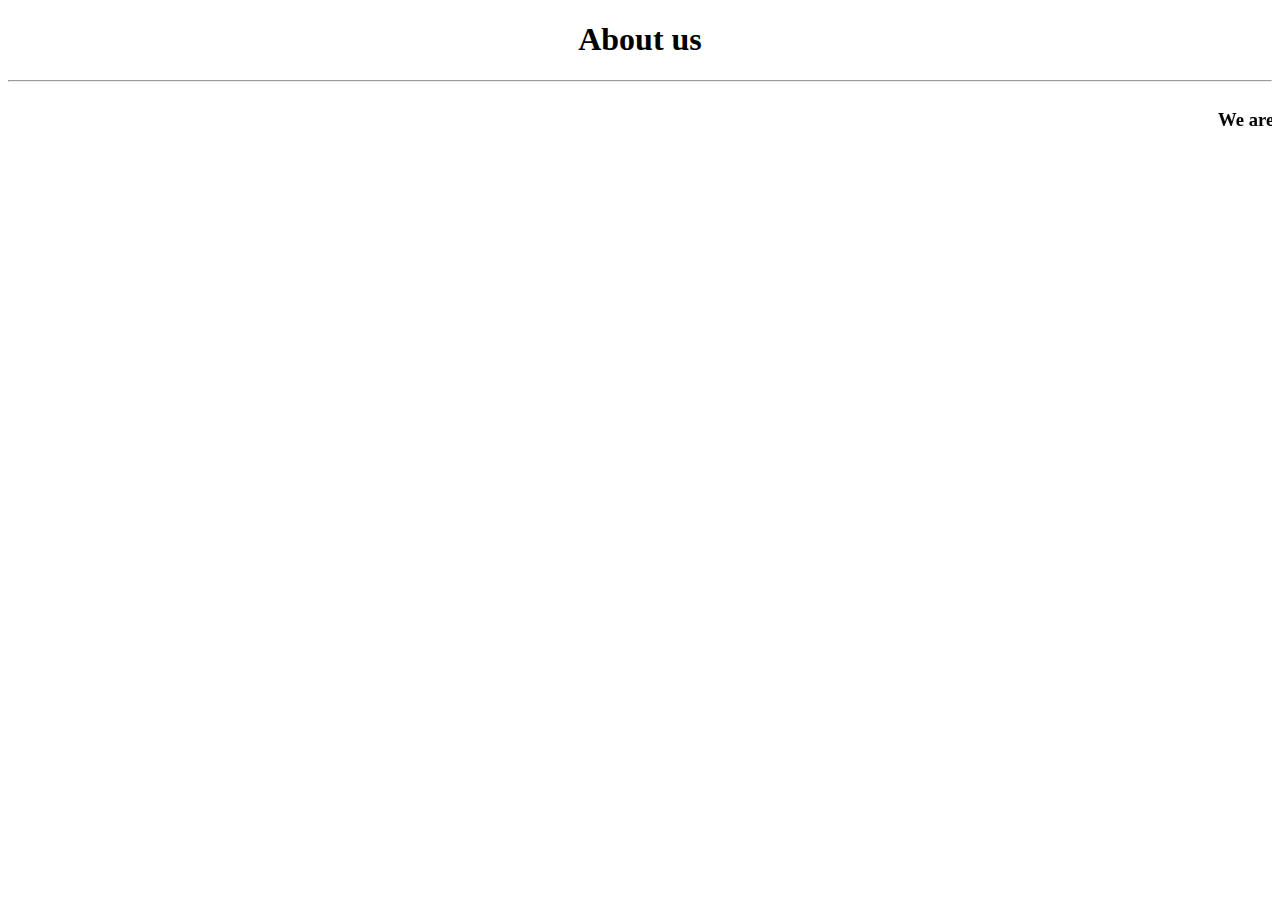
<file: about.html>
<!DOCTYPE html>
<html lang="en">
<head>
    <meta charset="UTF-8">
    <meta http-equiv="X-UA-Compatible" content="IE=edge">
    <meta name="viewport" content="width=device-width, initial-scale=1.0">
    <title>Document</title>
    <style>
        .main{
            
        }
        h1{
            text-align: center;
        }
       
        p{
            display: inline-block;
            
            
        }
    </style>
</head>
<body>
    <div class="main">
       
        <h1>About us</h1>
        <hr>
        
       
        <marquee behavior="" direction="left"><h3> We are providing the information of all hill stations in all over maharashtra .</h3></marquee>
        
        
       
    </div>
</body>
</html>
</file>
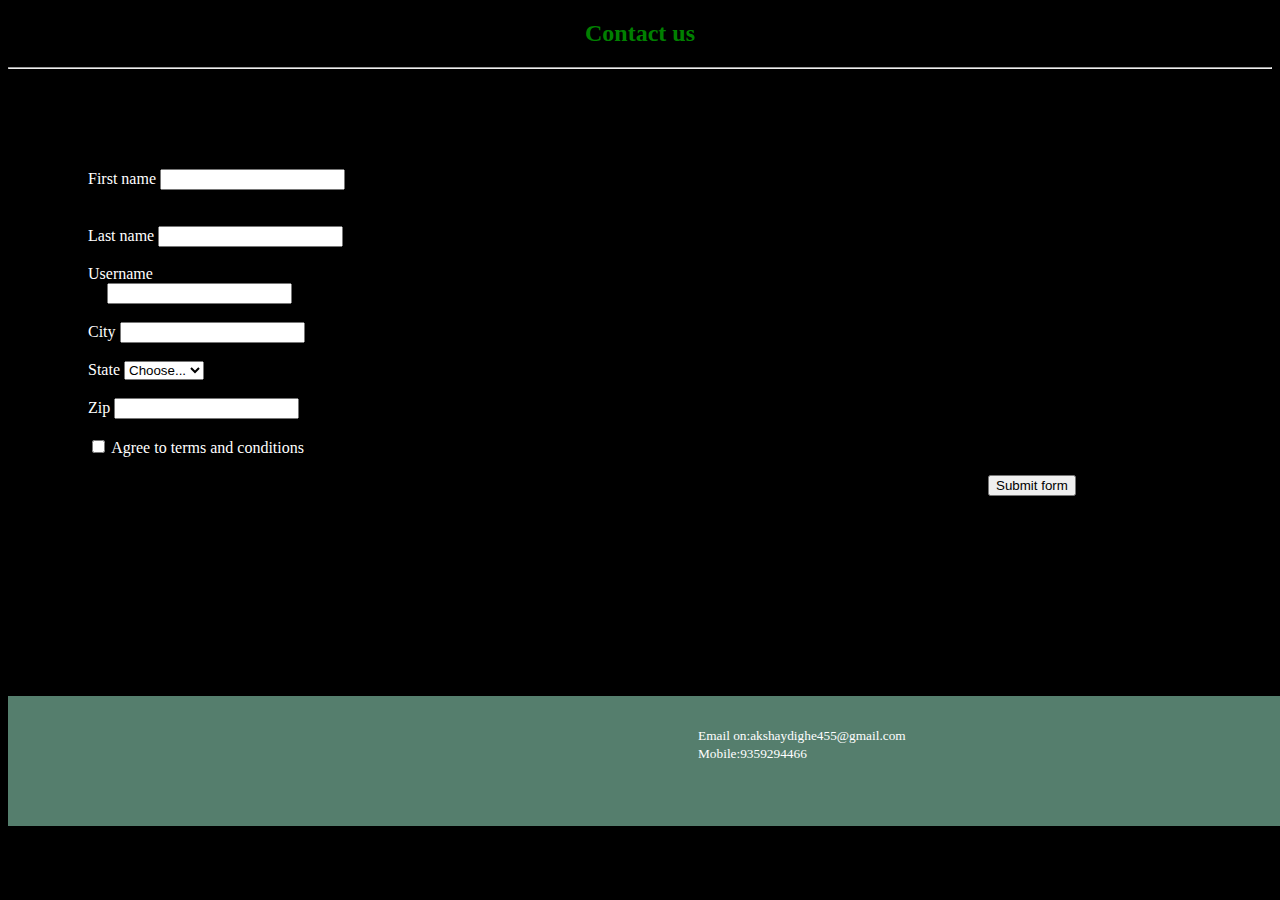
<file: contact.html>
<!DOCTYPE html>
<html lang="en">
<head>
    <meta charset="UTF-8">
    <meta http-equiv="X-UA-Compatible" content="IE=edge">
    <meta name="viewport" content="width=device-width, initial-scale=1.0">
    <title>Document</title>
    <link href="https://cdn.jsdelivr.net/npm/bootstrap@5.0.2/dist/css/bootstrap.min.css" rel="stylesheet" integrity="sha384-EVSTQN3/azprG1Anm3QDgpJLIm9Nao0Yz1ztcQTwFspd3yD65VohhpuuCOmLASjC" crossorigin="anonymous">
    <!-- <link rel="stylesheet" href="https://maxcdn.bootstrapcdn.com/bootstrap/3.4.0/css/bootstrap.min.css"> -->
    <script src="https://ajax.googleapis.com/ajax/libs/jquery/3.4.0/jquery.min.js"></script>
    <script src="https://maxcdn.bootstrapcdn.com/bootstrap/3.4.0/js/bootstrap.min.js"></script>
    <style>
        body{
            background-color:black;
        }
        label{
            color: white;
        }
        h2{
            text-align: center;
            color: green;
        }
        .row{
            margin: 40px;
            margin-left: 80px;
            margin-top: 100px;
        }
        hr{
            color: white;
        }
        button{
            margin-left: 900px;
        }
        .con{
            height: 100px;
            width: 100vw;
            background-color:rgb(85, 126, 109);
            color: white;
            padding-left: 690px;
            margin-top: 200px;
            padding-top: 30px;
        }
    </style>
</head>
<body>
    <h2>Contact us</h2>
    <hr>
    <form class="row g-3 needs-validation" novalidate>
        <div class="col-sm-3">
          <label for="validationCustom01" class="form-label">First name</label>
          <input type="text" class="form-control" id="validationCustom01"  required>
          <div class="valid-feedback">
            Looks good!
          </div>
        </div><br>
        <div class="col-sm-3">
          <label for="validationCustom02" class="form-label">Last name</label>
          <input type="text" class="form-control" id="validationCustom02" required>
          <div class="valid-feedback">
            Looks good!
          </div>
        </div>
        <div class="col-sm-3">
          <label for="validationCustomUsername" class="form-label">Username</label>
          <div class="input-group has-validation">
            <span class="input-group-text" id="inputGroupPrepend">@</span>
            <input type="text" class="form-control" id="validationCustomUsername" aria-describedby="inputGroupPrepend" required>
            <div class="invalid-feedback">
              Please choose a username.
            </div>
          </div>
        </div>
        <div class="col-sm-3">
          <label for="validationCustom03" class="form-label">City</label>
          <input type="text" class="form-control" id="validationCustom03" required>
          <div class="invalid-feedback">
            Please provide a valid city.
          </div>
        </div>
        <div class="col-sm-3">
          <label for="validationCustom04" class="form-label">State</label>
          <select class="form-select" id="validationCustom04" required>
            <option selected disabled value="">Choose...</option>
            <option>...</option>
          </select>
          <div class="invalid-feedback">
            Please select a valid state.
          </div>
        </div>
        <div class="col-sm-3">
          <label for="validationCustom05" class="form-label">Zip</label>
          <input type="text" class="form-control" id="validationCustom05" required>
          <div class="invalid-feedback">
            Please provide a valid zip.
          </div>
        </div>
        <div class="col-12">
          <div class="form-check">
            <input class="form-check-input" type="checkbox" value="" id="invalidCheck" required>
            <label class="form-check-label" for="invalidCheck">
              Agree to terms and conditions
            </label>
            <div class="invalid-feedback">
              You must agree before submitting.
            </div>
          </div>
        </div>
        <div class="col-12">
          <button class="btn btn-primary" type="submit" onclick="check()">Submit form</button>
        </div>
      </form>
      <div class="con">
        <small>Email on:akshaydighe455@gmail.com <br>
        Mobile:9359294466 <br>
         </small>
      </div>
      <script>
        function check(){
            alert("Thank you...!")
        }
      </script>
</body>
</html>
</file>
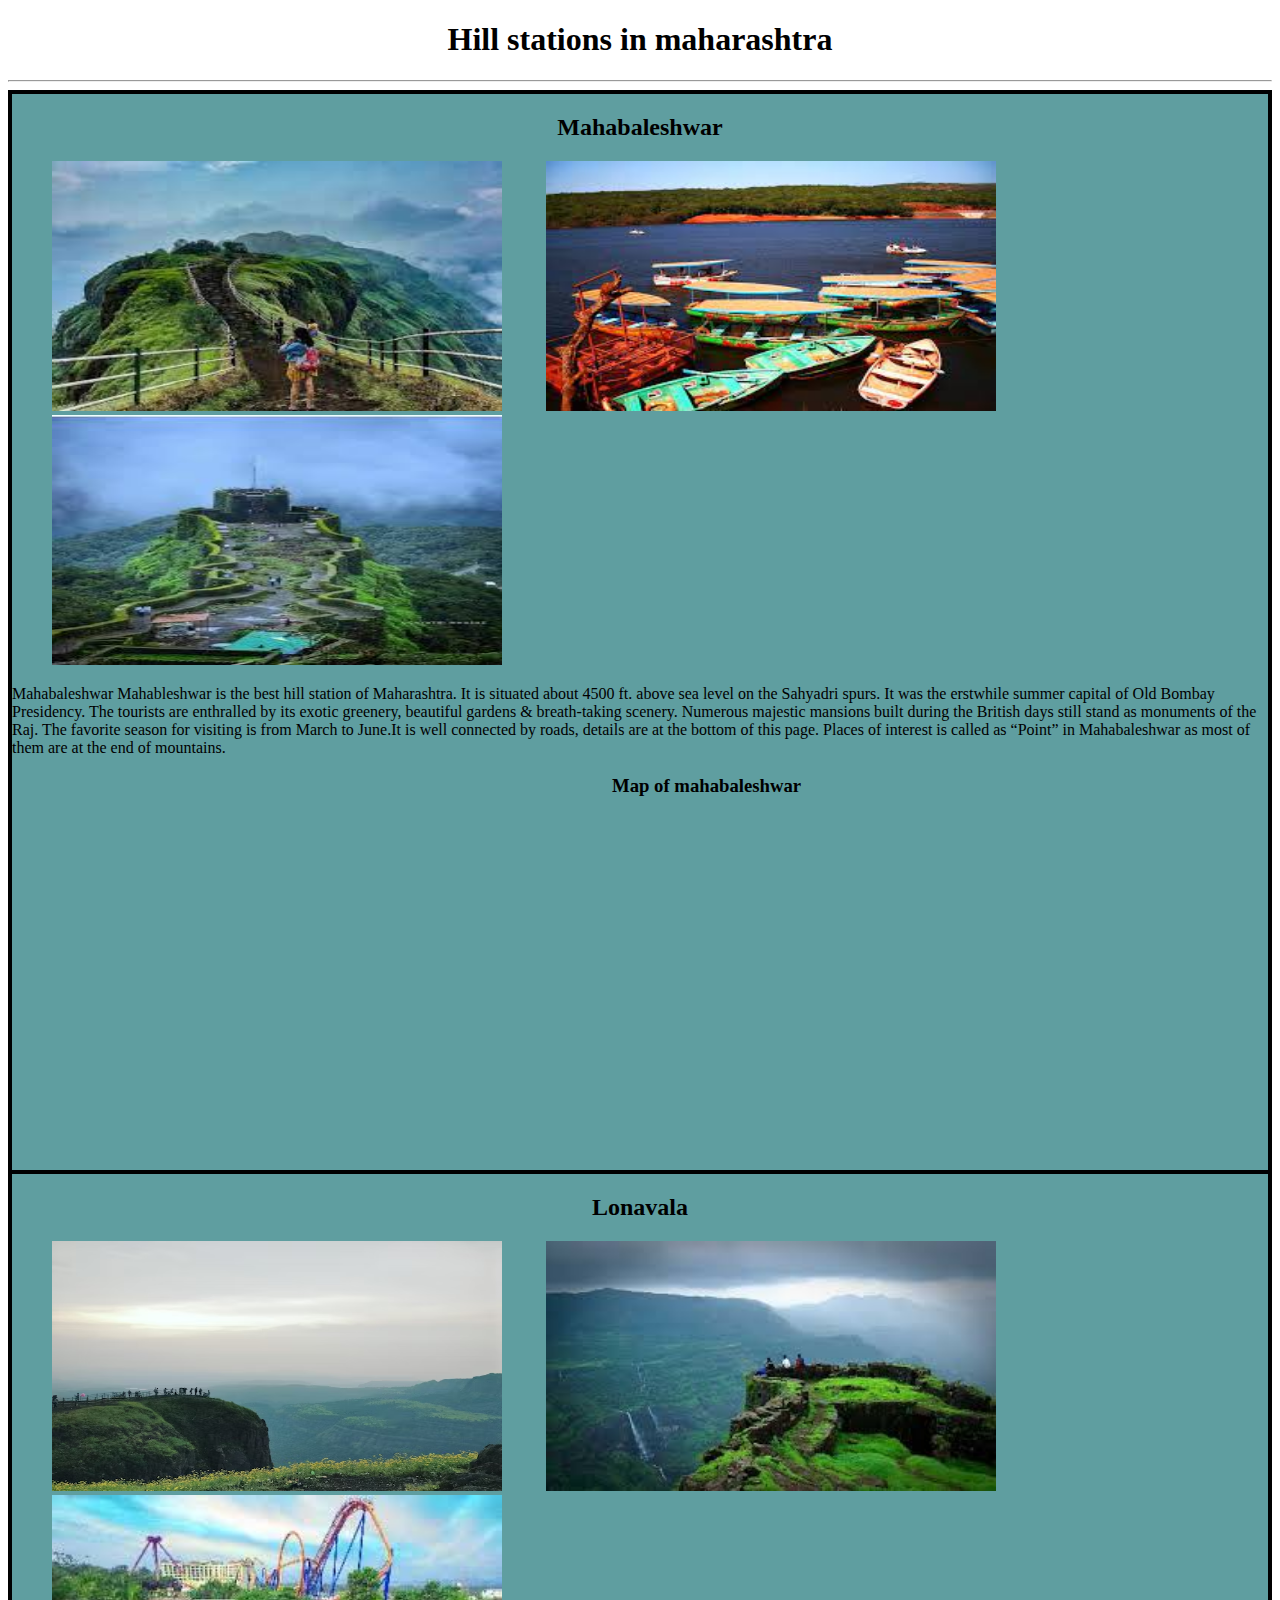
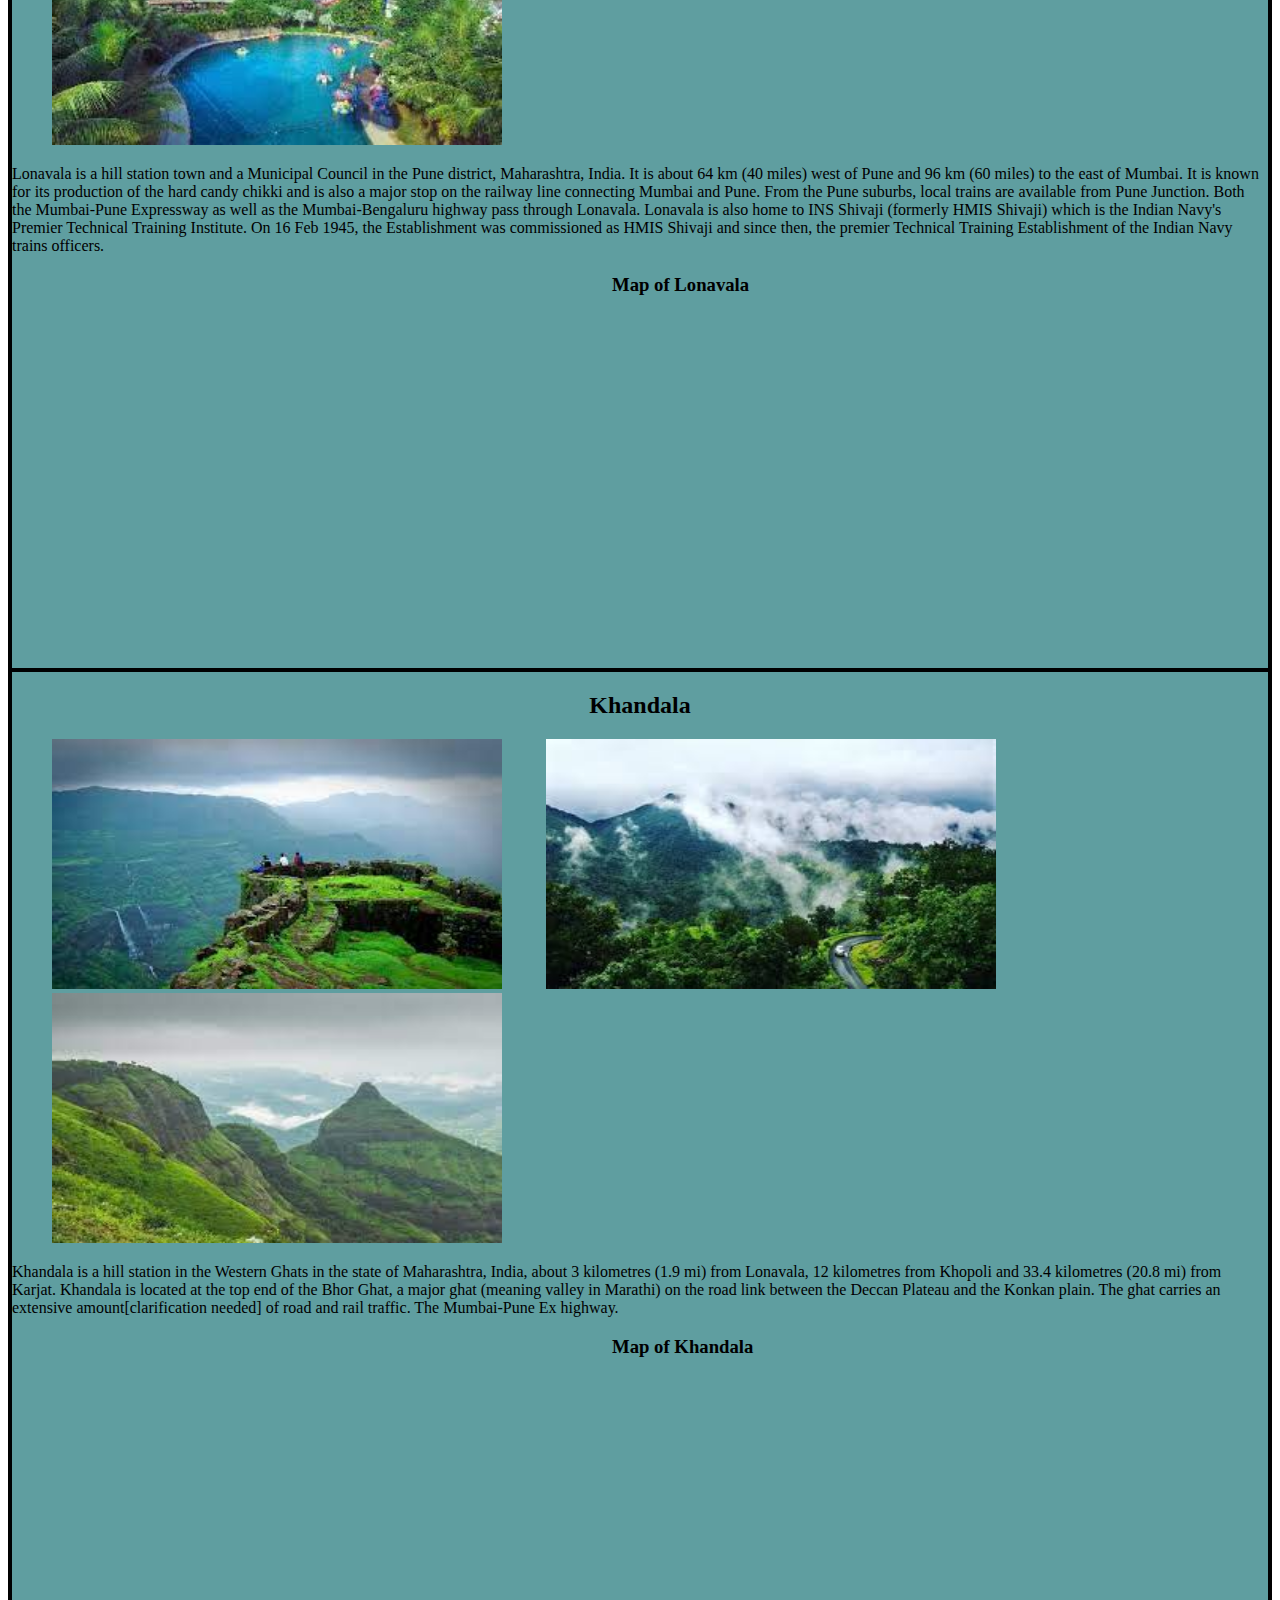
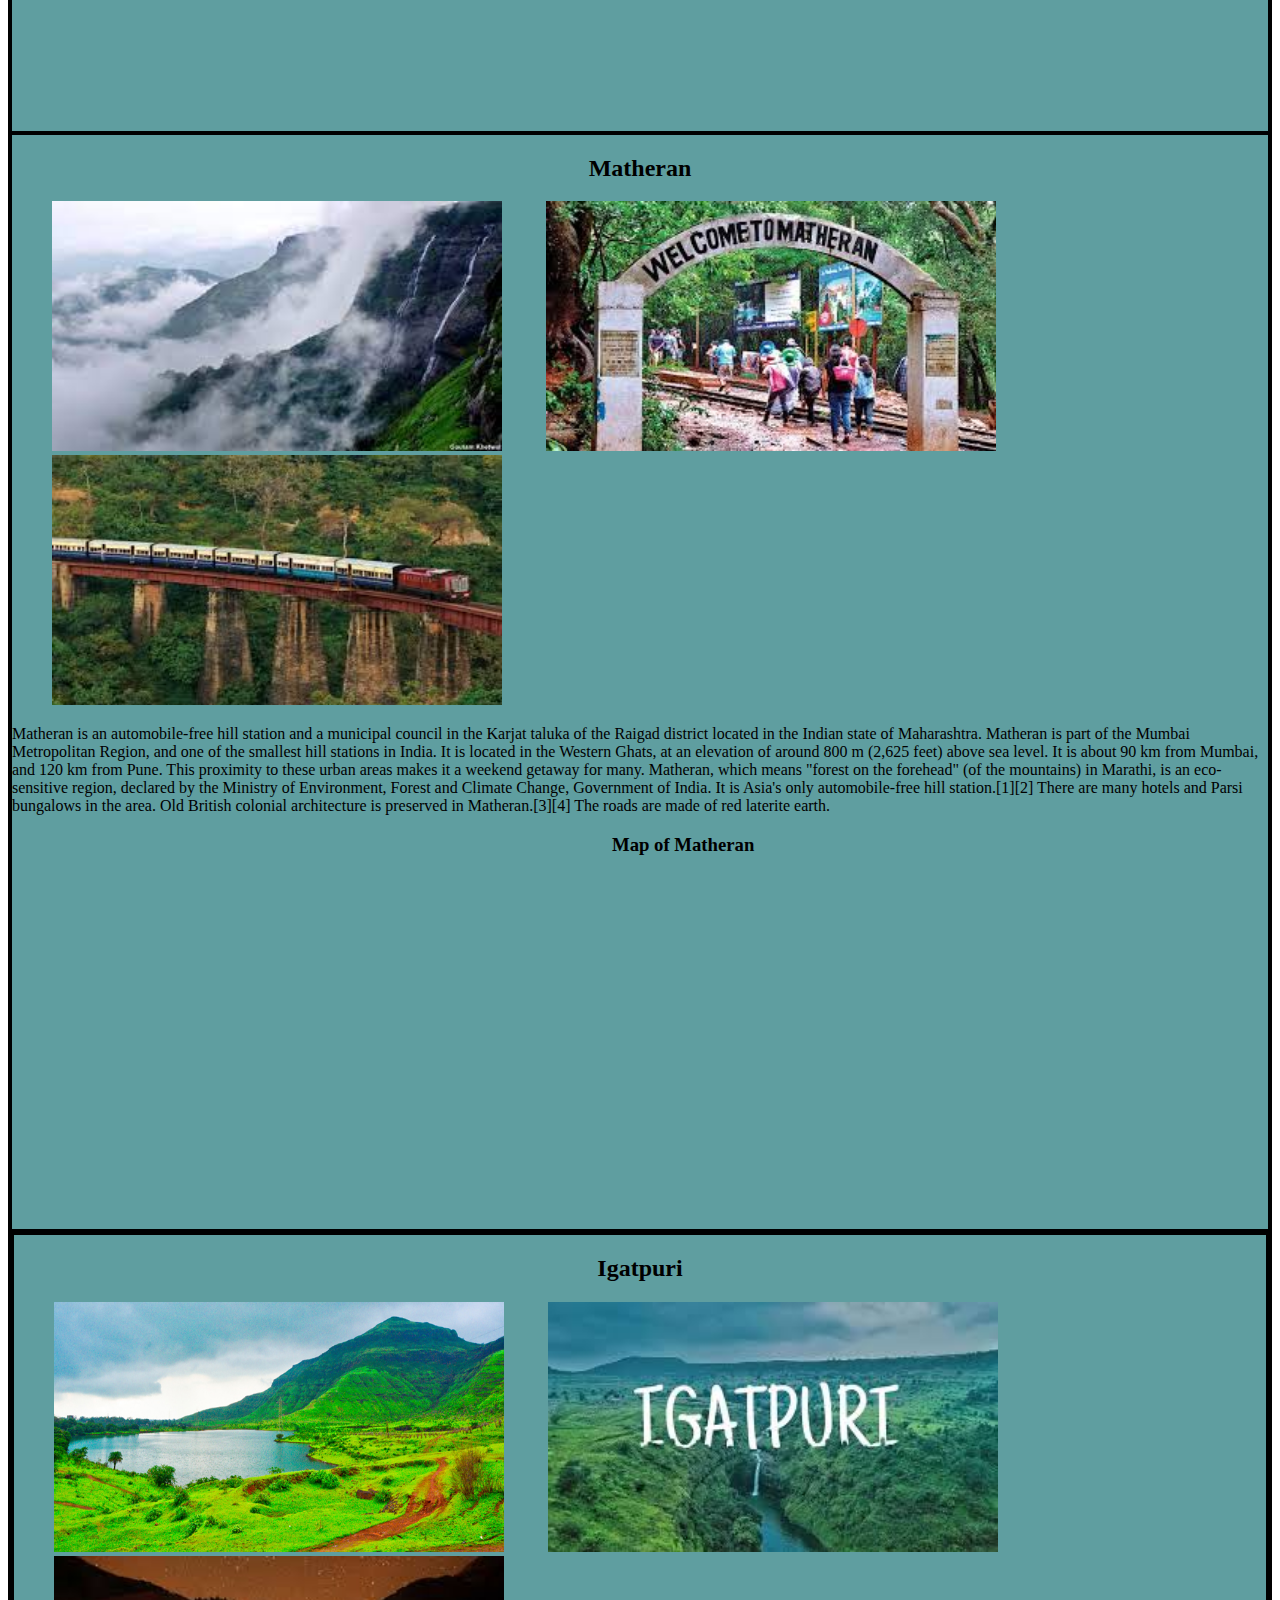
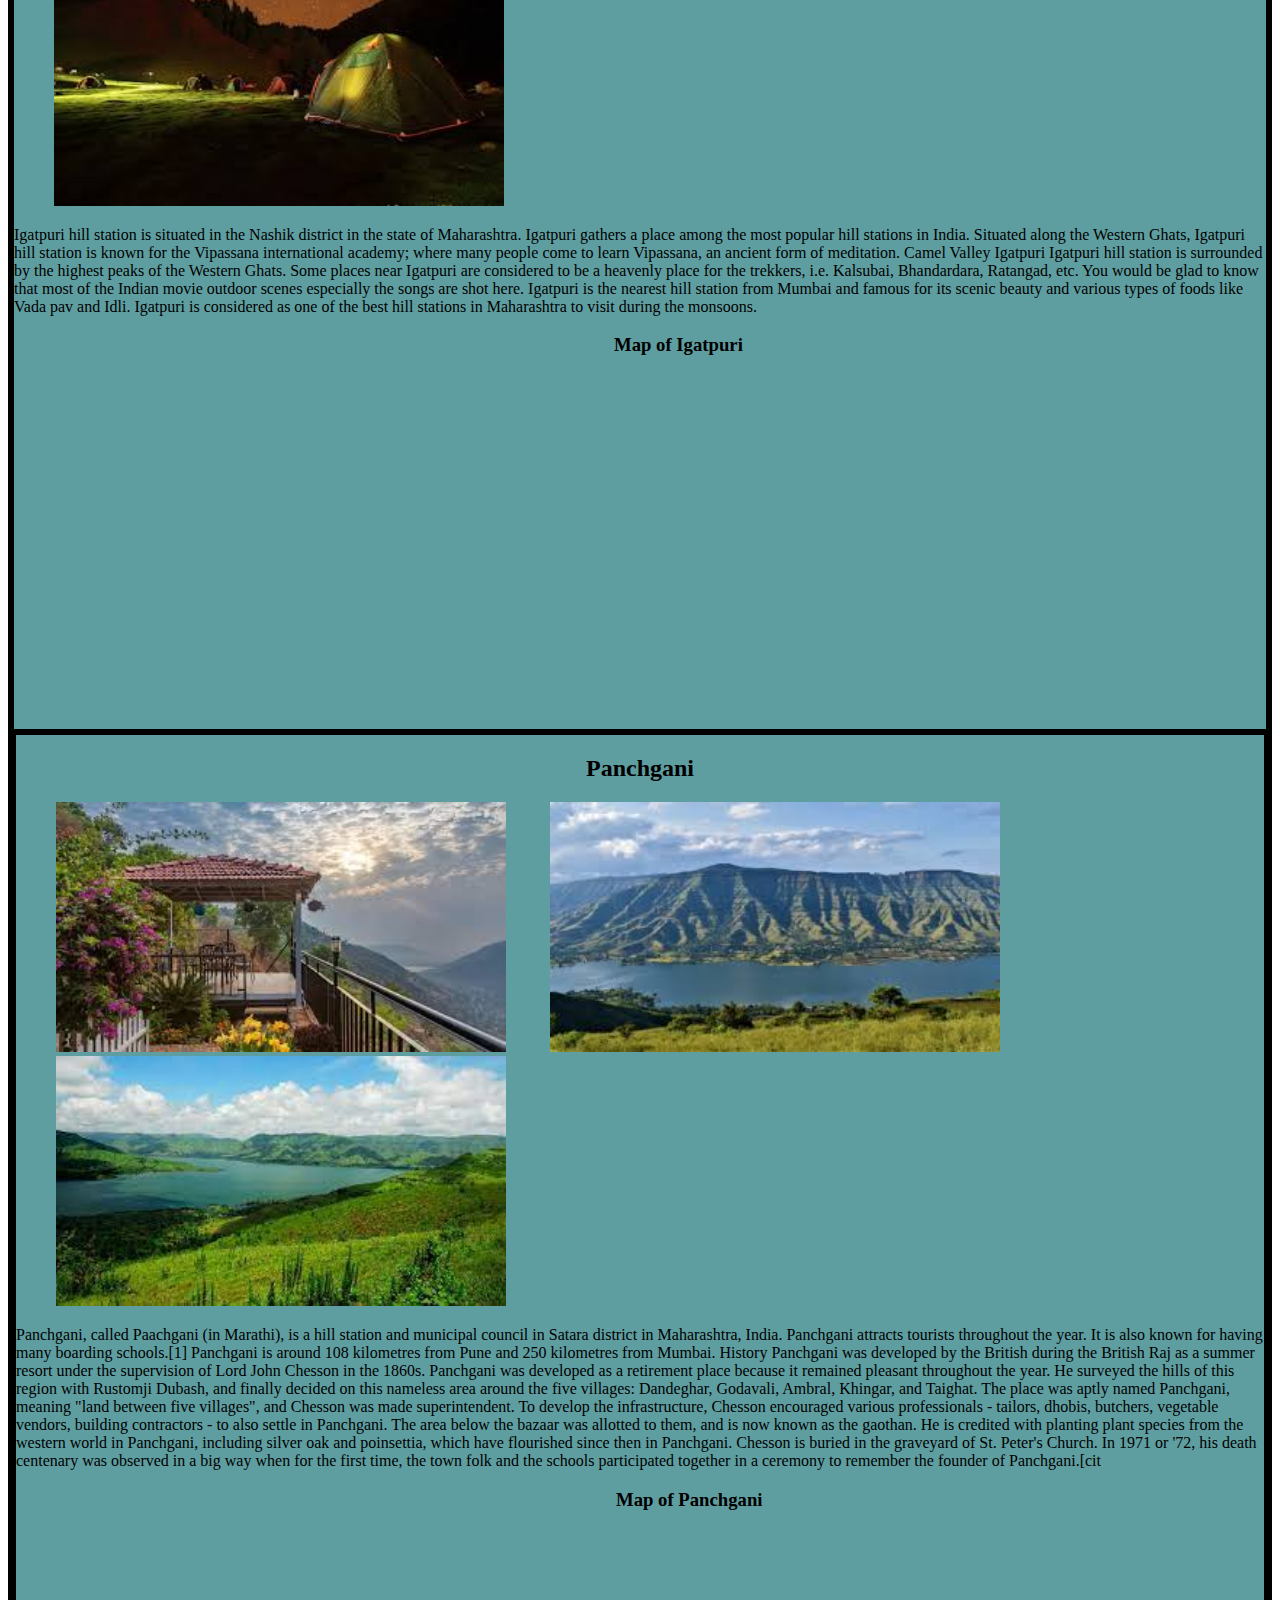
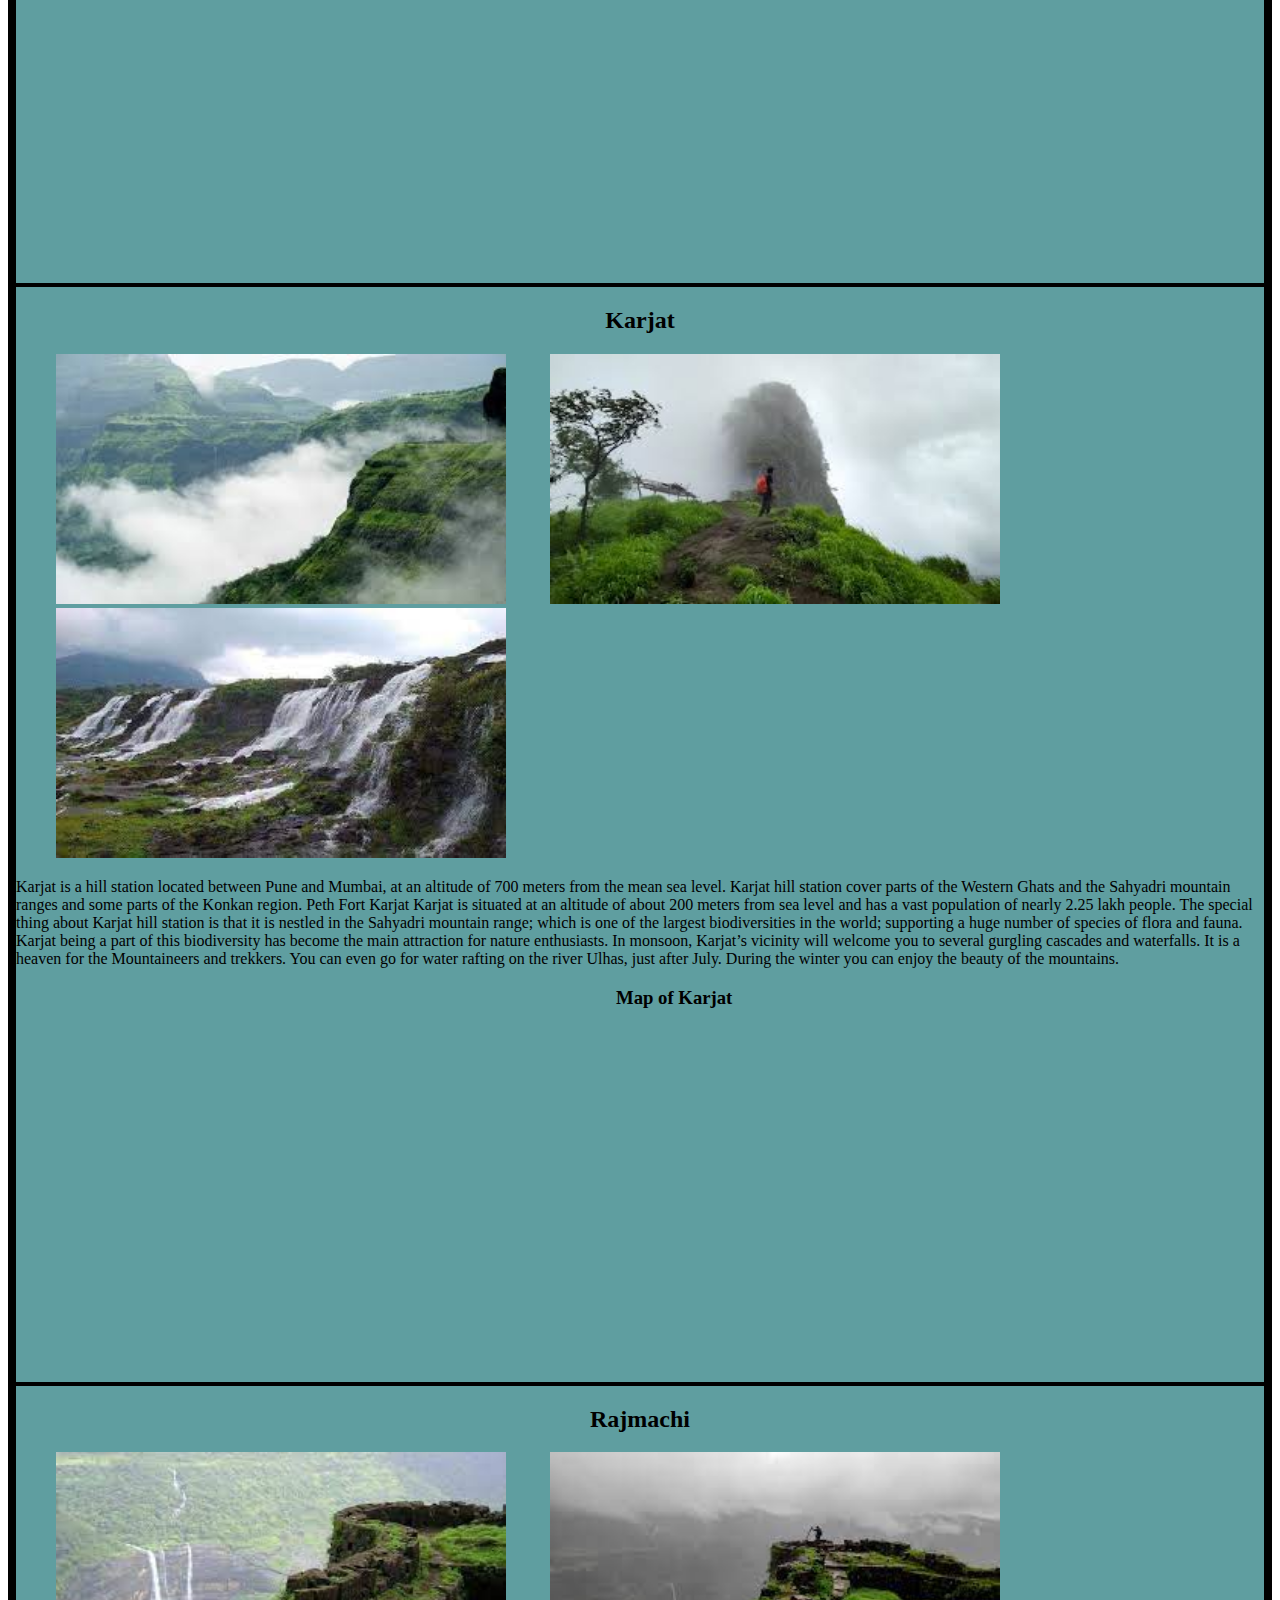
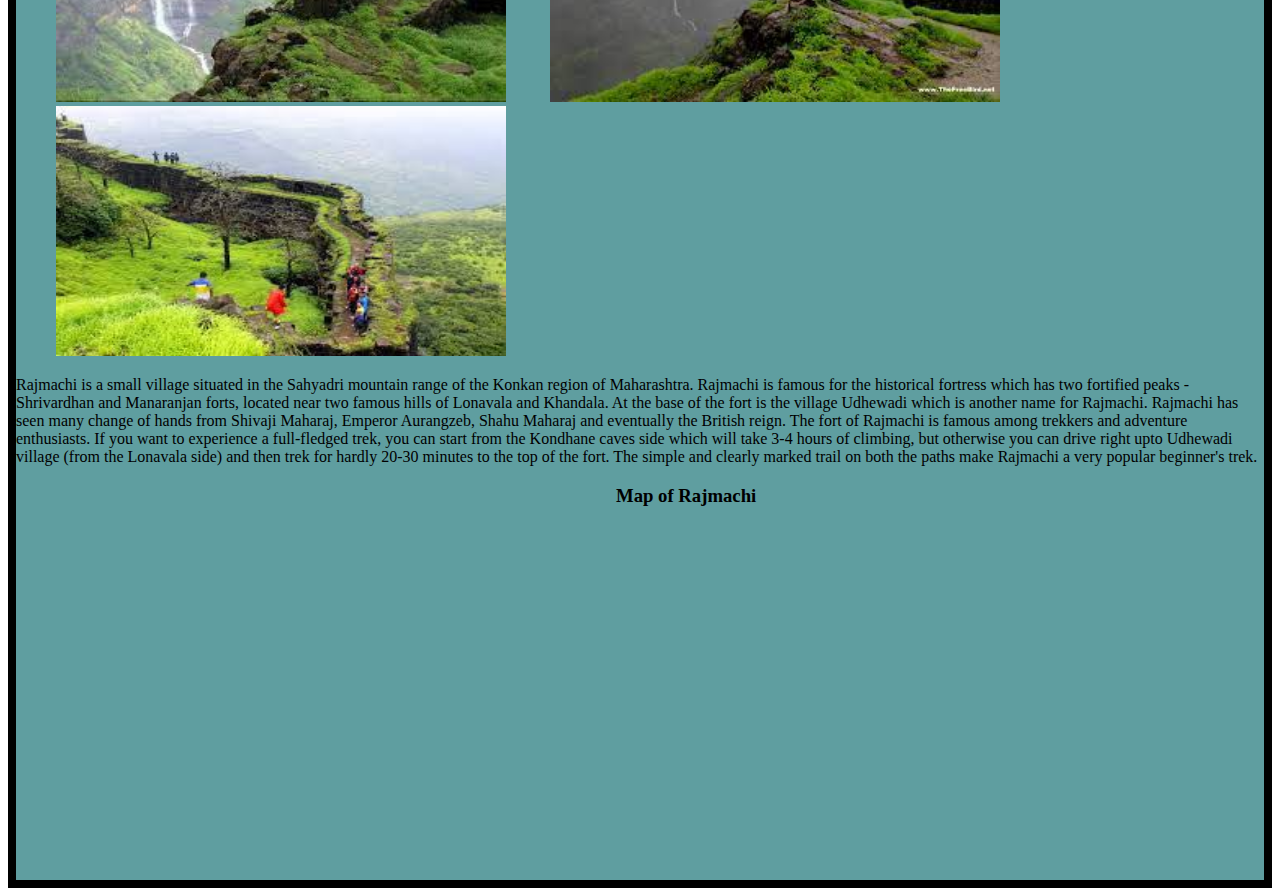
<file: hill.html>
<!DOCTYPE html>
<html lang="en">
<head>
  <meta charset="UTF-8">
  <meta http-equiv="X-UA-Compatible" content="IE=edge">
  <meta name="viewport" content="width=device-width, initial-scale=1.0">
  <title>Document</title>
  <link href="https://cdn.jsdelivr.net/npm/bootstrap@5.0.2/dist/css/bootstrap.min.css" rel="stylesheet" integrity="sha384-EVSTQN3/azprG1Anm3QDgpJLIm9Nao0Yz1ztcQTwFspd3yD65VohhpuuCOmLASjC" crossorigin="anonymous">
  <script src="https://ajax.googleapis.com/ajax/libs/jquery/3.6.4/jquery.min.js"></script>
<style>
  .main{
    background-color: cadetblue;
  }
  h1{
    text-align: center;
  }
  div{
    height:auto;
    border: 2px solid black;
  }
  h2{
    text-align: center;
  }
  img{
    height: 250px;
    width: 450px;
    margin-left: 40px;
   
  }
  iframe{
    height: 350px;
    width: 550px;
    display: inline-block;
  }
  h4{
    text-align: center;
    display: inline-block;
    
    
  }
  button{
    background-color: green;
    color: white;
    width: 100px;
    height: 40px;
    margin-left: 400px;

  }
  span{
    display: inline-block;
    
  }
  iframe{
    margin-left: 450px;
  }
h3{
  margin-left: 600px}
  
</style>
</head>
<body>

<h1 class="Text-centre">Hill stations in maharashtra</h1>
<hr>

<div class="main">
  <div>
    <h2>Mahabaleshwar</h2>
    <img src="images/maha.jpeg" alt="mahabaleshwar">
    <img src="images/maha3.jpeg" alt="mahabaleshwar1">
    <img src="images/maha4.jpeg" alt="mahabaleshwar4">
    <p>
   
  
  
  Mahabaleshwar
  
  Mahableshwar is the best hill station of Maharashtra. It is situated about 4500 ft. above sea level on the Sahyadri spurs. It was the erstwhile summer capital of Old Bombay Presidency. The tourists are enthralled by its exotic greenery, beautiful gardens & breath-taking scenery. Numerous majestic mansions built during the British days still stand as monuments of the Raj. The favorite season for visiting is from March to June.It is well connected by roads, details are at the bottom of this page.
  
  Places of interest is called as “Point” in Mahabaleshwar as most of them are at the end of mountains.</p>
  <h3>Map of mahabaleshwar</h3>
  <span class="ms-1"><iframe src="https://www.google.com/maps/embed?pb=!1m18!1m12!1m3!1d30369.07904226536!2d73.6281820486791!3d17.925861848174243!2m3!1f0!2f0!3f0!3m2!1i1024!2i768!4f13.1!3m3!1m2!1s0x3bc2655313cba1bb%3A0xca8196c7aa20a0a8!2sMahabaleshwar%2C%20Maharashtra%20412806!5e0!3m2!1sen!2sin!4v1685501040094!5m2!1sen!2sin" width="600" height="450" style="border:0;" allowfullscreen="" loading="lazy" referrerpolicy="no-referrer-when-downgrade"></iframe>
    </span>
    
  </div>
  <div><h2>Lonavala</h2>
    <img src="images/lona1.avif" alt="Lonavala1">
    <img src="images/lona2.jpeg" alt="Lonavala2">
    <img src="images/lona3.jpeg" alt="Lonavala3">
    <p>
      Lonavala is a hill station town and a Municipal Council in the Pune district, Maharashtra, India. It is about 64 km (40 miles) west of Pune and 96 km (60 miles) to the east of Mumbai. It is known for its production of the hard candy chikki and is also a major stop on the railway line connecting Mumbai and Pune. From the Pune suburbs, local trains are available from Pune Junction. Both the Mumbai-Pune Expressway as well as the Mumbai-Bengaluru highway pass through Lonavala.

      Lonavala is also home to INS Shivaji (formerly HMIS Shivaji) which is the Indian Navy's Premier Technical Training Institute. On 16 Feb 1945, the Establishment was commissioned as HMIS Shivaji and since then, the premier Technical Training Establishment of the Indian Navy trains officers.
  
  
  </p>
  <h3>Map of Lonavala</h3>
  <span><iframe src="https://www.google.com/maps/embed?pb=!1m18!1m12!1m3!1d60446.600871527924!2d73.37052297852117!3d18.757442614065173!2m3!1f0!2f0!3f0!3m2!1i1024!2i768!4f13.1!3m3!1m2!1s0x3be801098bdf8145%3A0x696b4a60a5e28658!2sLonavala%2C%20Maharashtra!5e0!3m2!1sen!2sin!4v1685502355584!5m2!1sen!2sin" width="600" height="450" style="border:0;" allowfullscreen="" loading="lazy" referrerpolicy="no-referrer-when-downgrade"></iframe></span>


</div>
  <div><h2>Khandala</h2>
    <img src="images/kh1.jpeg" alt="mahabaleshwar">
    <img src="images/kh2.jpeg" alt="mahabaleshwar1">
    <img src="images/kh3.jpeg" alt="mahabaleshwar4">
    <p>
   
      Khandala is a hill station in the Western Ghats in the state of Maharashtra, India, about 3 kilometres (1.9 mi) from Lonavala, 12 kilometres from Khopoli and 33.4 kilometres (20.8 mi) from Karjat.

      Khandala is located at the top end of the Bhor Ghat, a major ghat (meaning valley in Marathi) on the road link between the Deccan Plateau and the Konkan plain. The ghat carries an extensive amount[clarification needed] of road and rail traffic. The Mumbai-Pune Ex highway.
 </p>
  <h3>Map of Khandala</h3>
  <span><iframe src="https://www.google.com/maps/embed?pb=!1m18!1m12!1m3!1d30221.13097514755!2d73.36119184984425!3d18.769549455528203!2m3!1f0!2f0!3f0!3m2!1i1024!2i768!4f13.1!3m3!1m2!1s0x3be8012af5c2dcbd%3A0x4e9a732d604a9bd9!2sKhandala%2C%20Lonavala%2C%20Maharashtra!5e0!3m2!1sen!2sin!4v1685613844525!5m2!1sen!2sin" width="600" height="450" style="border:0;" allowfullscreen="" loading="lazy" referrerpolicy="no-referrer-when-downgrade"></iframe></span></div>
  <div>
    <h2>Matheran</h2>
    <img src="images/ma1.jpeg" alt="mahabaleshwar">
    <img src="images/ma2.jpeg" alt="mahabaleshwar1">
    <img src="images/ma3.jpeg" alt="mahabaleshwar4">
    <p>
      Matheran is an automobile-free hill station and a municipal council in the Karjat taluka of the Raigad district located in the Indian state of Maharashtra. Matheran is part of the Mumbai Metropolitan Region, and one of the smallest hill stations in India. It is located in the Western Ghats, at an elevation of around 800 m (2,625 feet) above sea level. It is about 90 km from Mumbai, and 120 km from Pune. This proximity to these urban areas makes it a weekend getaway for many. Matheran, which means "forest on the forehead" (of the mountains) in Marathi, is an eco-sensitive region, declared by the Ministry of Environment, Forest and Climate Change, Government of India. It is Asia's only automobile-free hill station.[1][2]

      There are many hotels and Parsi bungalows in the area. Old British colonial architecture is preserved in Matheran.[3][4] The roads are made of red laterite earth. </p>
  <h3>Map of Matheran</h3>
  <span><iframe src="https://www.google.com/maps/embed?pb=!1m18!1m12!1m3!1d60362.682409240224!2d73.23170612986354!3d18.990279703631206!2m3!1f0!2f0!3f0!3m2!1i1024!2i768!4f13.1!3m3!1m2!1s0x3be7e5566af9569b%3A0x56bade96248a07e6!2sMatheran%2C%20Maharashtra!5e0!3m2!1sen!2sin!4v1685614081443!5m2!1sen!2sin" width="600" height="450" style="border:0;" allowfullscreen="" loading="lazy" referrerpolicy="no-referrer-when-downgrade"></iframe></span></div>
  <div>
    <div><h2>Igatpuri</h2>
      <img src="images/ig1.jpg" alt="mahabaleshwar">
      <img src="images/ig2.jpeg" alt="mahabaleshwar1">
      <img src="images/ig3.jpeg" alt="mahabaleshwar4">
      <p>
     
        Igatpuri hill station is situated in the Nashik district in the state of Maharashtra. Igatpuri gathers a place among the most popular hill stations in India. Situated along the Western Ghats, Igatpuri hill station is known for the Vipassana international academy; where many people come to learn Vipassana, an ancient form of meditation.

        Camel Valley Igatpuri
        
        Igatpuri hill station is surrounded by the highest peaks of the Western Ghats. Some places near Igatpuri are considered to be a heavenly place for the trekkers, i.e. Kalsubai, Bhandardara, Ratangad, etc. You would be glad to know that most of the Indian movie outdoor scenes especially the songs are shot here.
        
        Igatpuri is the nearest hill station from Mumbai and famous for its scenic beauty and various types of foods like Vada pav and Idli. Igatpuri is considered as one of the best hill stations in Maharashtra to visit during the monsoons.
   </p>
    <h3>Map of Igatpuri</h3>
    <span><iframe src="https://www.google.com/maps/embed?pb=!1m18!1m12!1m3!1d30052.653743494728!2d73.54785735118303!3d19.68784283252657!2m3!1f0!2f0!3f0!3m2!1i1024!2i768!4f13.1!3m3!1m2!1s0x3bdd8429ffe9bcbb%3A0x264735325a20fa4d!2sIgatpuri%2C%20Maharashtra!5e0!3m2!1sen!2sin!4v1685614588443!5m2!1sen!2sin" width="600" height="450" style="border:0;" allowfullscreen="" loading="lazy" referrerpolicy="no-referrer-when-downgrade"></iframe></span>
  </div>
  <div><div><h2>Panchgani</h2>
    <img src="images/pa1.jpeg" alt="mahabaleshwar">
    <img src="images/pa2.jpeg" alt="mahabaleshwar1">
    <img src="images/pa3.jpeg" alt="mahabaleshwar4">
    <p>
   
      Panchgani, called Paachgani (in Marathi), is a hill station and municipal council in Satara district in Maharashtra, India. Panchgani attracts tourists throughout the year. It is also known for having many boarding schools.[1]

Panchgani is around 108 kilometres from Pune and 250 kilometres from Mumbai.
History

Panchgani was developed by the British during the British Raj as a summer resort under the supervision of Lord John Chesson in the 1860s. Panchgani was developed as a retirement place because it remained pleasant throughout the year. He surveyed the hills of this region with Rustomji Dubash, and finally decided on this nameless area around the five villages: Dandeghar, Godavali, Ambral, Khingar, and Taighat. The place was aptly named Panchgani, meaning "land between five villages", and Chesson was made superintendent.

To develop the infrastructure, Chesson encouraged various professionals - tailors, dhobis, butchers, vegetable vendors, building contractors - to also settle in Panchgani. The area below the bazaar was allotted to them, and is now known as the gaothan. He is credited with planting plant species from the western world in Panchgani, including silver oak and poinsettia, which have flourished since then in Panchgani. Chesson is buried in the graveyard of St. Peter's Church. In 1971 or '72, his death centenary was observed in a big way when for the first time, the town folk and the schools participated together in a ceremony to remember the founder of Panchgani.[cit
 </p>
  <h3>Map of Panchgani</h3>
  <span><iframe src="https://www.google.com/maps/embed?pb=!1m18!1m12!1m3!1d30368.977526219573!2d73.77663699867986!3d17.92645389800673!2m3!1f0!2f0!3f0!3m2!1i1024!2i768!4f13.1!3m3!1m2!1s0x3bc2660326292d1b%3A0x7b364992c7d16bfc!2sPanchgani%2C%20Maharashtra!5e0!3m2!1sen!2sin!4v1685614878536!5m2!1sen!2sin" width="600" height="450" style="border:0;" allowfullscreen="" loading="lazy" referrerpolicy="no-referrer-when-downgrade"></iframe></span>
</div><div>
  <h2>Karjat</h2>
  <img src="images/ka1.jpeg" alt="mahabaleshwar">
  <img src="images/ka2.jpeg" alt="mahabaleshwar1">
  <img src="images/ka3.jpeg" alt="mahabaleshwar4">
  <p>
 
    Karjat is a hill station located between Pune and Mumbai, at an altitude of 700 meters from the mean sea level. Karjat hill station cover parts of the Western Ghats and the Sahyadri mountain ranges and some parts of the Konkan region.

Peth Fort Karjat

Karjat is situated at an altitude of about 200 meters from sea level and has a vast population of nearly 2.25 lakh people. The special thing about Karjat hill station is that it is nestled in the Sahyadri mountain range; which is one of the largest biodiversities in the world; supporting a huge number of species of flora and fauna.

Karjat being a part of this biodiversity has become the main attraction for nature enthusiasts. In monsoon, Karjat’s vicinity will welcome you to several gurgling cascades and waterfalls.

It is a heaven for the Mountaineers and trekkers. You can even go for water rafting on the river Ulhas, just after July. During the winter you can enjoy the beauty of the mountains.
</p>
<h3>Map of Karjat</h3>
<span><iframe src="https://www.google.com/maps/embed?pb=!1m18!1m12!1m3!1d30195.62298895179!2d73.30758930004615!3d18.911338363978505!2m3!1f0!2f0!3f0!3m2!1i1024!2i768!4f13.1!3m3!1m2!1s0x3be7fb9cd0a4ab33%3A0x24c28f0e92e5594f!2sKarjat%2C%20Maharashtra%20410201!5e0!3m2!1sen!2sin!4v1685615184210!5m2!1sen!2sin" width="600" height="450" style="border:0;" allowfullscreen="" loading="lazy" referrerpolicy="no-referrer-when-downgrade"></iframe></span>
</div><div>
  <h2>Rajmachi</h2>
  <img src="images/ra1.jpeg" alt="mahabaleshwar">
  <img src="images/ra2.jpeg" alt="mahabaleshwar1">
  <img src="images/ra3.jpeg" alt="mahabaleshwar4">
  <p>
 

Rajmachi is a small village situated in the Sahyadri mountain range of the Konkan region of Maharashtra. Rajmachi is famous for the historical fortress which has two fortified peaks - Shrivardhan and Manaranjan forts, located near two famous hills of Lonavala and Khandala.

At the base of the fort is the village Udhewadi which is another name for Rajmachi. Rajmachi has seen many change of hands from Shivaji Maharaj, Emperor Aurangzeb, Shahu Maharaj and eventually the British reign. The fort of Rajmachi is famous among trekkers and adventure enthusiasts. If you want to experience a full-fledged trek, you can start from the Kondhane caves side which will take 3-4 hours of climbing, but otherwise you can drive right upto Udhewadi village (from the Lonavala side) and then trek for hardly 20-30 minutes to the top of the fort. The simple and clearly marked trail on both the paths make Rajmachi a very popular beginner's trek.

</p>
<h3>Map of Rajmachi</h3>
<span><iframe src="https://www.google.com/maps/embed?pb=!1m18!1m12!1m3!1d3808.9087842810936!2d74.23251622486762!3d17.319949654744967!2m3!1f0!2f0!3f0!3m2!1i1024!2i768!4f13.1!3m3!1m2!1s0x3bc17f4ca69e8d93%3A0xd605ae99a0b66402!2sRajmachi%2C%20Maharashtra%20415105!5e0!3m2!1sen!2sin!4v1685615460470!5m2!1sen!2sin" width="600" height="450" style="border:0;" allowfullscreen="" loading="lazy" referrerpolicy="no-referrer-when-downgrade"></iframe></span>





















  <script src="https://cdn.jsdelivr.net/npm/@popperjs/core@2.9.2/dist/umd/popper.min.js" integrity="sha384-IQsoLXl5PILFhosVNubq5LC7Qb9DXgDA9i+tQ8Zj3iwWAwPtgFTxbJ8NT4GN1R8p" crossorigin="anonymous"></script>
<script src="https://cdn.jsdelivr.net/npm/bootstrap@5.0.2/dist/js/bootstrap.min.js" integrity="sha384-cVKIPhGWiC2Al4u+LWgxfKTRIcfu0JTxR+EQDz/bgldoEyl4H0zUF0QKbrJ0EcQF" crossorigin="anonymous"></script>

</body>
</html>
</file>
